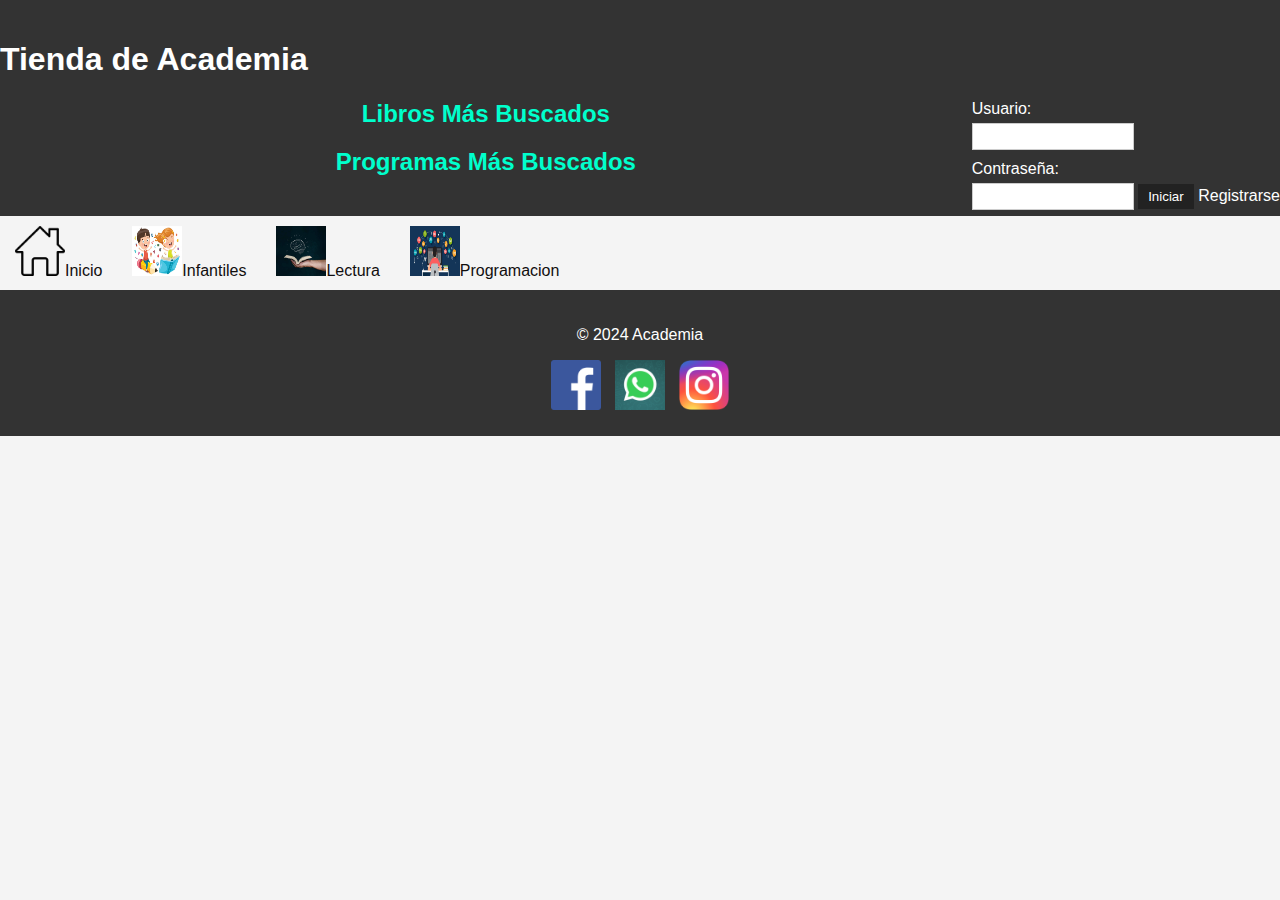
<file: index.html>
<!DOCTYPE html>
<html lang="es">
<head>
    <meta charset="UTF-8">
    <meta name="viewport" content="width=device-width, initial-scale=1.0">
    <title>Tienda de Academia</title>
    <link rel="stylesheet" href="style.css">
</head>
<body>
    <header>
        <h1>Tienda de Academia</h1>
        <nav>
        </nav>
        <div class="login">
            <label for="usuario">Usuario:</label>
            <input type="text" id="usuario" name="usuario">
            <label for="contrasena">Contraseña:</label>
            <input type="password" id="contrasena" name="contrasena">
            <button type="submit">Iniciar</button>
            <a href="#">Registrarse</a>
        </div>
            <h2 class="libros-mas-buscados">Libros Más Buscados</h2>
            <h2 class="programas-mas-buscados">Programas Más Buscados</h2>
    </header>
    <nav>
        <ul>
            <li><a href="#"><img class="smallPhoto" src="imagenes/inicio.png" alt="inicio">Inicio</a></li>
            <li><a href="infantiles.html"><img class="smallPhoto" src="imagenes/educacioninfantil_299373057.jpg" alt="infantil">Infantiles</a></li>
            <li><a href="#"><img class="smallPhoto" src="imagenes/benficios-de-la-lectura.jpg" alt="lectura"">Lectura</a></li>
            <li><a href="#"><img class="smallPhoto" src="imagenes/shutterstock_1078387013-scaled-1.jpg" alt="programacion">Programacion</a></li>
        </ul>
    </nav>
    <footer>
        <p>&copy; 2024 Academia</p>
        <div class="redes-sociales">
            <a href="#"><i class="fab fa-facebook-f"></i><img class="smallPhoto" src="imagenes/FB-f-Logo__blue_512.png" alt="facebook"></a>
            <a href="#"><i class="fab fa-twitter"></i><img class="smallPhoto" src="imagenes/WhatsApp-Logo-de-Facebook.png" alt="wahtsapp"></a>
            <a href="#"><i class="fab fa-instagram"></i><img class="smallPhoto" src="imagenes/Instagram_logo_2016.png" alt="instagram"></a>
        </div>
    </footer>
</body>
</html>
</file>
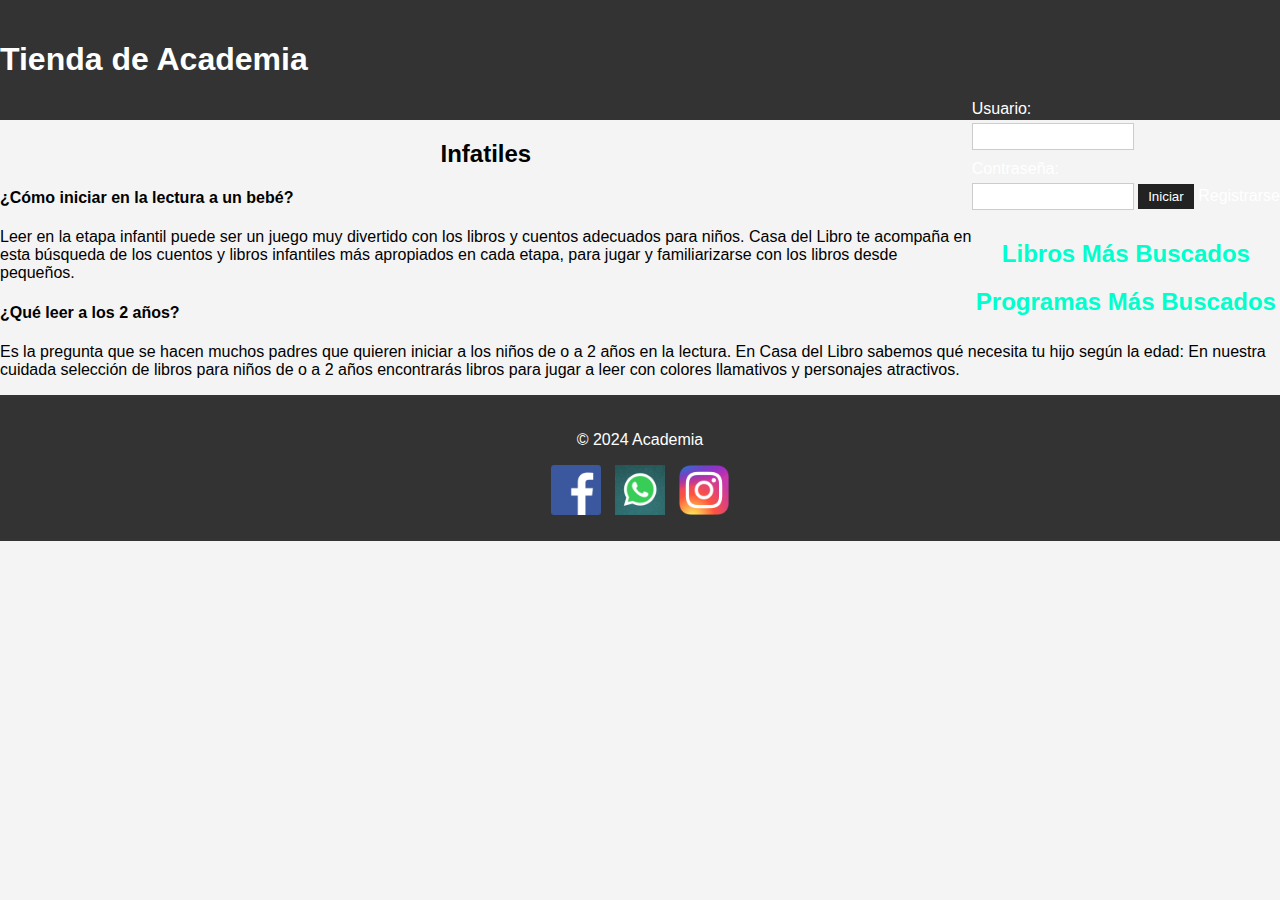
<file: infantiles.html>
<!DOCTYPE html>
<html lang="es">
<head>
    <meta charset="UTF-8">
    <meta name="viewport" content="width=device-width, initial-scale=1.0">
    <title>Tienda de Academia</title>
    <link rel="stylesheet" href="style.css">
</head>
<body>
    <header>
        <h1>Tienda de Academia</h1>
        <nav>
        </nav>
        <div class="login">
            <label for="usuario">Usuario:</label>
            <input type="text" id="usuario" name="usuario">
            <label for="contrasena">Contraseña:</label>
            <input type="password" id="contrasena" name="contrasena">
            <button type="submit">Iniciar</button>
            <a href="#">Registrarse</a>
        <h2 class="libros-mas-buscados">Libros Más Buscados</h2>
        <h2 class="programas-mas-buscados">Programas Más Buscados</h2>
        </div>
    </header>
    <nav>
        <h2 class="TitulosInfatiles">Infatiles</h2>
        <h4>¿Cómo iniciar en la lectura a un bebé?</h4>
        <p>
            Leer en la etapa infantil puede ser un juego muy divertido con los libros y cuentos adecuados para niños. Casa del Libro te acompaña en esta búsqueda de los cuentos y libros infantiles más apropiados en cada etapa, para jugar y familiarizarse con los libros desde pequeños.
        </p>
        <h4>¿Qué leer a los 2 años?</h4>
        <p>
            Es la pregunta que se hacen muchos padres que quieren iniciar a los niños de o a 2 años en la lectura. En Casa del Libro sabemos qué necesita tu hijo según la edad: En nuestra cuidada selección de libros para niños de o a 2 años encontrarás libros para jugar a leer con colores
            llamativos y personajes atractivos.
        </p>
    </nav>
    <footer>
        <p>&copy; 2024 Academia</p>
        <div class="redes-sociales">
            <a href="#"><i class="fab fa-facebook-f"></i><img class="smallPhoto" src="imagenes/FB-f-Logo__blue_512.png" alt="facebook"></a>
            <a href="#"><i class="fab fa-twitter"></i><img class="smallPhoto" src="imagenes/WhatsApp-Logo-de-Facebook.png" alt="wahtsapp"></a>
            <a href="#"><i class="fab fa-instagram"></i><img class="smallPhoto" src="imagenes/Instagram_logo_2016.png" alt="instagram"></a>
        </div>
    </footer>
</body>
</html>
</file>
<file: style.css>
body {
    font-family: sans-serif;
    margin: 0;
    padding: 0;
    background-color: #f4f4f4;
}

header {
    background-color: #333;
    color: #fff;
    padding: 20px 0;
}

.container {
    width: 90%;
    max-width: 1200px;
    margin: 0 auto;
    padding: 0 20px;
}

nav ul {
    list-style: none;
    margin: 0;
    padding: 0;
    overflow: hidden;
}

nav li {
    float: left;
}

nav li a {
    display: block;
    padding: 10px 15px;
    text-decoration: none;
    color: #110e0e;
}

nav li a:hover {
    background-color: #222;
}

.login {
    float: right;
}

.login label {
    display: block;
    margin-bottom: 5px;
}

.login input[type="text"],
.login input[type="password"] {
    width: 150px;
    padding: 5px;
    border: 1px solid #ccc;
    margin-bottom: 10px;
}

.login button {
    padding: 5px 10px;
    background-color: #222;
    color: #fff;
    border: none;
    cursor: pointer;
}

.login a {
    color: #fff;
    text-decoration: none;
}

footer {
    background-color: #333;
    color: #fff;
    padding: 20px 0;
    text-align: center;
}

.redes-sociales {
    display: inline-block;
    margin-top: 0px;
}

.redes-sociales a {
    display: inline-block;
    margin: 0 5px;
}

.redes-sociales i {
    font-size: 24px;
}
.smallPhoto{
  width: 50px;
  height: 50px;
}
.libros-mas-buscados,
.programas-mas-buscados {
    margin-bottom: 40px;
}

.libros-mas-buscados,
.programas-mas-buscados{
    text-align: center;
    margin-bottom: 20px;
  color: #00ffcc;
}
.TitulosInfatiles{
  text-size-adjust: 20px;
  text-align: center;
}
</file>
